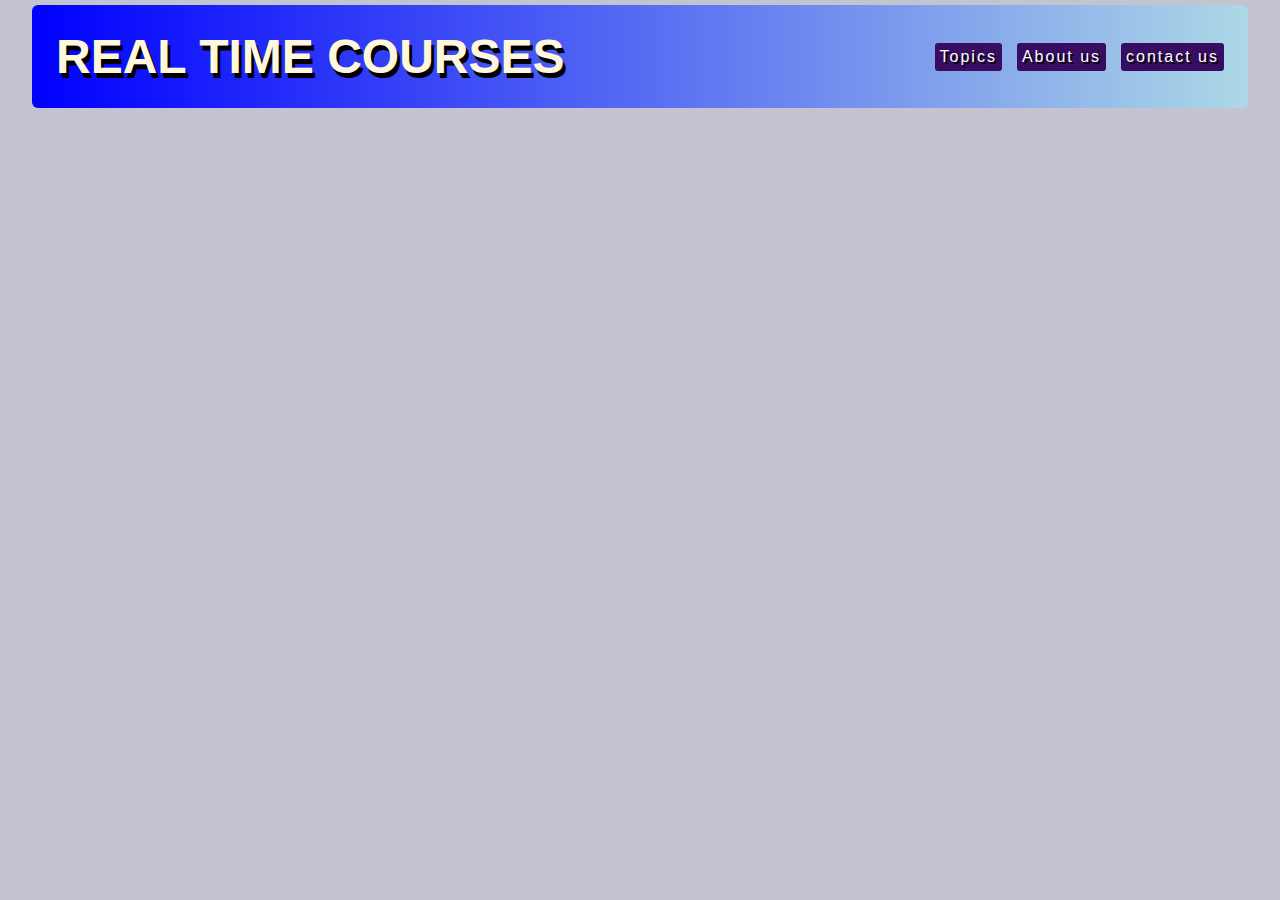
<file: index.html>
<!DOCTYPE html>
<html lang="en">
<head>
    <link rel="stylesheet" href="css/styles.css">
    <meta charset="UTF-8">
    <meta http-equiv="X-UA-Compatible" content="IE=edge">
    <meta name="viewport" content="width=device-width, initial-scale=1.0">
    <title>Document</title>
</head>
<body>
    <div class="container">
        <div class="head">
            <h1>real Time Courses</h1>
        </div>
    <div class="nav">
        <ul id="f-list">
            <li id="topics">Topics
                <ul id="s-list">
                    <li ><a class="a-link"href="page2.html">python</a></li>
                    <li >Javascript</li>
                    <li >Chemistry</li>
                    <li >Mathmatics</li>
                </ul>
            </li>
            <li id="about">About us</li>
            <li >contact us</li>
        </ul>
    </div>
    </div>
    
    <div id="about-2">
        <p>Real time is a free website designed to reach out peoples benefits in learnining and
            understanding programming. Exploring
            the fundermental basics in mathematics and chemistry.
        </p>
        <p>At the end of each topic any one would be able to reason out and completely
            have understood the core key concepts of a given topic learnt.
        </p>
       
        
    </div>
    
    <script src="app.js"></script>
</body>
</html>
</file>
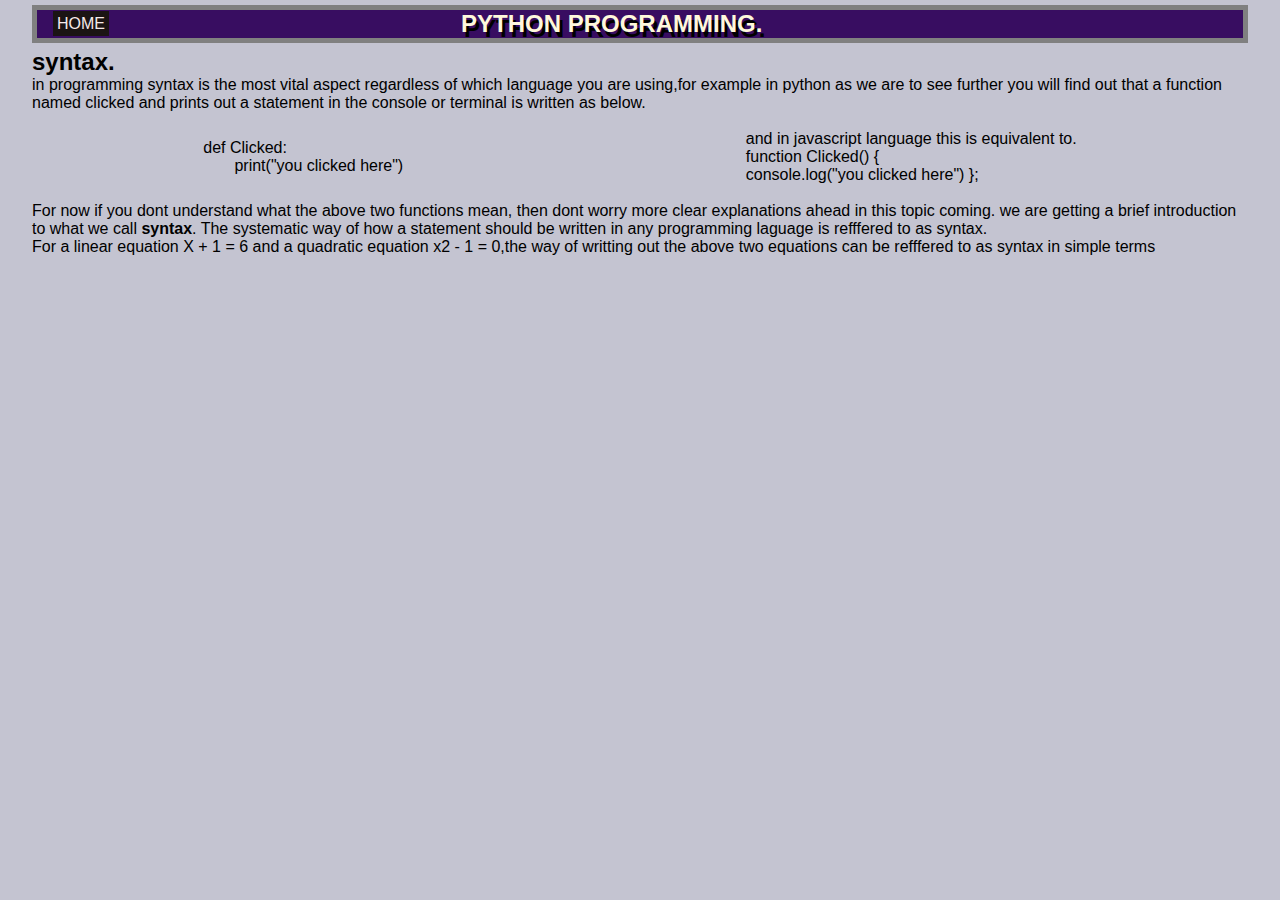
<file: page2.html>
<!DOCTYPE html>
<html lang="en">
<head>
    <link rel="stylesheet" href="css/styles.css">
    <meta charset="UTF-8">
    <meta http-equiv="X-UA-Compatible" content="IE=edge">
    <meta name="viewport" content="width=device-width, initial-scale=1.0">
    <title>Document</title>
</head>
<body>
    <div class="py-head">
        <div class="div-1">
            <a href="index.html">HOME</a>
        </div>
        <div class="div-2">
            <h1>python programming.</h1>
        </div>
    </div>
    <div class="synexp">
        <h2>syntax.</h2>
        <p>in programming syntax is the most vital
            aspect regardless of which language you are using,for example
            in python as we are to see further you will find out that
            a function named clicked and prints out a statement in the console or terminal is 
            written as below.
        </p>
    </div>
    <br>
    <div class="code-cont">
        <div class="func-cont">
            
                def Clicked:
                <br>
                &nbsp;&nbsp;&nbsp;&nbsp;&nbsp;&nbsp;&nbsp;print("you clicked here")

            
           
        </div>
        <div class="jav-cont">
            <p>and in javascript language this is equivalent to.<br>
                function Clicked() { <br>
                   console.log("you clicked here")
                };
            </p>
        </div>
        

    </div>
    <br>
    <div>
        <p>For now if you dont understand what the above two functions mean, then dont
            worry more clear explanations ahead in this topic coming. we are getting a brief 
            introduction to what we call <strong>syntax</strong>.
            The systematic way of how a statement should be written in any programming 
                laguage is refffered to as syntax.
            
        </p>
        <p>For a linear equation X + 1 = 6 and a quadratic equation x2 - 1 = 0,the way
            of writting out the above two equations can be refffered to as syntax in simple
            terms
        </p>
    </div>
    
    
</body>
</html>
</file>
<file: css/styles.css>
body {
    padding-left: 2rem;
    padding-right: 2rem;
    box-sizing: border-box;
    padding-top: 5px;
    background-color: rgb(196, 196, 209);
}
* {
    margin: 0;
    font-family: 'roboto',sans-serif;
}
.container {
    display: flex;
    justify-content: space-between;
    align-items: center;
    background: linear-gradient(to right,blue, lightblue);
    padding: 1.5rem;
    border-radius: 6px;
}
.container h1 {
    font-size: 3rem;
    text-transform: uppercase;
    color: cornsilk;
    text-shadow: 3px 5px black;
}
#f-list {
    display: flex;
    list-style: none;
   
}
#f-list li {
    margin-left: 15px;
    background-color: rgb(56, 13, 97);
    color: white;
    padding: 5px 5px;
    border-radius: 3px;
    letter-spacing: 2px;
    cursor: pointer;
    text-shadow: 2px 2px black;
    
}

#s-list {
    display: none;
    list-style: none;
    position: absolute;
    left: -65px;
    margin-top: 4px;
}
#topics {
    position: relative;
    
}

#s-list li {
    background: blue;
    padding: 5px 2px;
    border-radius: 2px;
    margin-top: 5px;
    text-shadow: 2px 2px black;
    
}
li .a-link {
    text-decoration: none;
    background-color: blue;
    color: white;
    text-shadow: 2px 2px black;
    
}
#s-list.active {
    display: block;
}
#about-2 {
    display: none;
    padding: 1rem;
    width: 600px;
    background-color: rgb(2, 7, 8);
    margin-top: 6rem;
    transform: skew(-10deg);
}

    
#about-2 p{
    line-height: 1.5rem;
    color: floralwhite;
    letter-spacing: 2px;
    font-size: 18px;
}
#about-2.active {
    display: block;
}

    
#more {
    display: none;
    padding: 1rem;
}
@media (max-width:700px) {
    .container h1 {
        font-size: 2rem;
    }
    #about-2 {
        width: 350px;
        

    }
   #f-list {
       display: flex;
       flex-direction: column;
       white-space: nowrap;
    
   }
   #f-list li {
       margin-top: 3px;
   }
}
@media (min-width: 377px) {
    #f-list {
        display: flex;
      
        white-space: nowrap;
}

}
.py-head {
    display: flex;
    
    background-color: rgb(212, 208, 208);
    align-items: center;
    border: 5px solid gray;
    background-color: rgb(56, 13, 97);
    
   
}
.py-head h1 {
    font-size: 2rem;
    text-transform: uppercase;
    color: cornsilk;
    text-shadow: 3px 5px black;
    
    
    
}
.div-1 a{
    color: rgb(245, 234, 234);
    text-decoration: none;
    background-color: rgb(27, 20, 20);
    padding: 4px;
   
    
}

.div-1 {
    margin-right: 22rem;
    margin-left: 1rem;
   
}
.synexp {
    margin-top: 5px;
    
}
.code-cont {
    display: flex;
    justify-content: space-around;
    align-items: center;
}


@media (max-width:800px){
    .div-2 h1 {
        font-size: 20px;
        padding: 0;
      
        
    }
    .py-head  {
        display: flex;
        justify-content: space-around;
        height: 50px;
        
        
    }
    .div-1 {
        margin: 0;
    }
    .code-cont {
        display: flex;
        flex-direction: column;
    }
    .jav-cont {
        margin-top: 5px;
    }
}
@media (min-width:583px){
    .div-2 h1 {
        font-size: 24px;
        
      
        
    }

}
</file>
